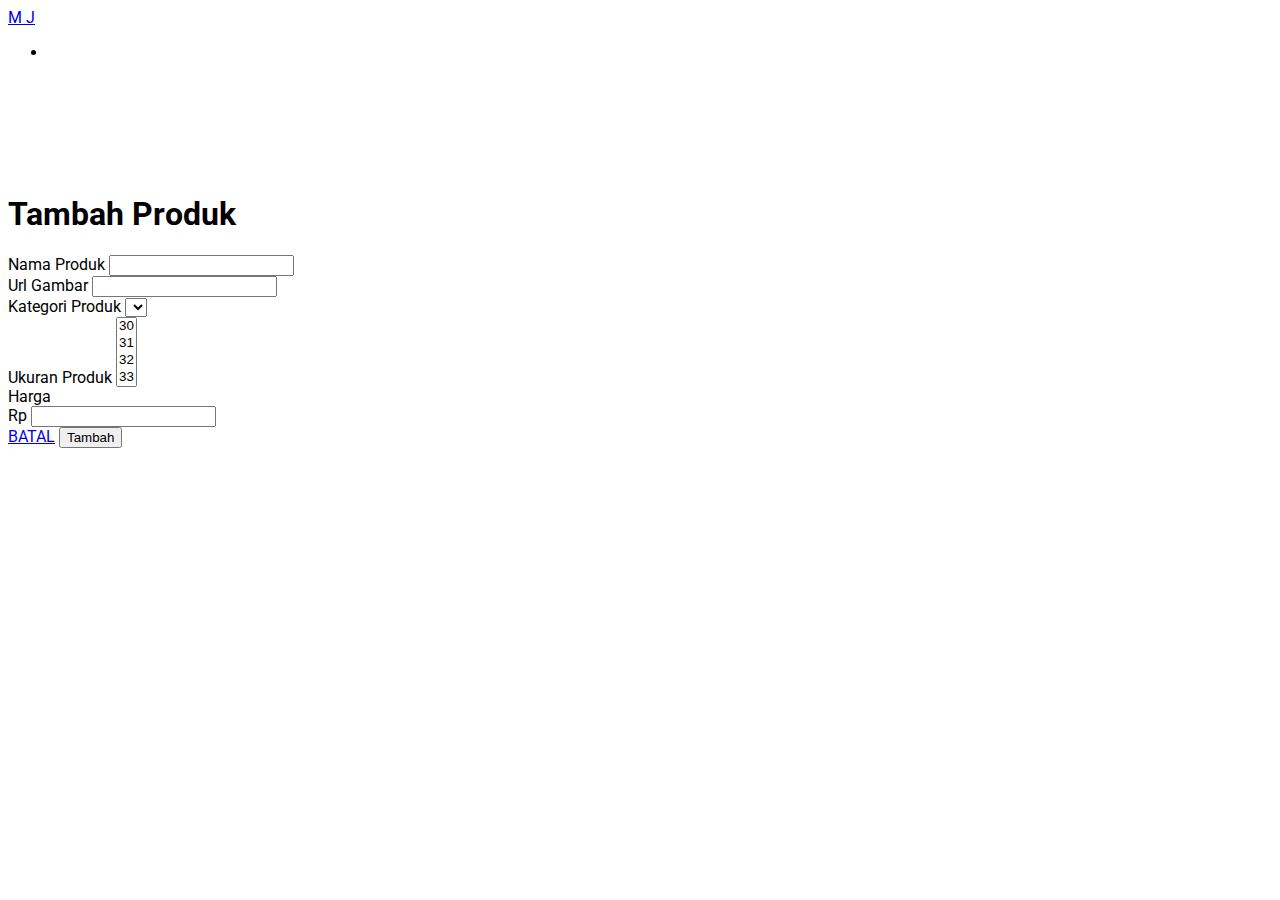
<file: tambah.html>
<!DOCTYPE html>
<html lang="en">
  <head>
    <meta charset="utf-8" />
    <meta name="viewport" content="width=device-width, initial-scale=1" />
    <title>PWEB</title>
    <link href="https://cdn.jsdelivr.net/npm/bootstrap@5.2.0-beta1/dist/css/bootstrap.min.css" rel="stylesheet" integrity="sha384-0evHe/X+R7YkIZDRvuzKMRqM+OrBnVFBL6DOitfPri4tjfHxaWutUpFmBp4vmVor" crossorigin="anonymous" />
    <link rel="stylesheet" href="https://cdn.jsdelivr.net/npm/bootstrap-icons@1.8.3/font/bootstrap-icons.css" />
    <link rel="stylesheet" href="index.css" />
  </head>
  <body>
    <nav class="navbar bg-black text-white fixed-top">
      <div class="container">
        <a class="navbar-brand text-white fw-bold" href="index.html">M J</a>
        <ul class="navbar-nav">
          <li class="nav-item"></li>
        </ul>
      </div>
    </nav>
    <section class="text-center mb-5" style="padding-top: 6rem; font-family: Roboto">
      <h1>Tambah Produk</h1>
    </section>
    <section style="font-family: Roboto">
      <div class="row ms-5 me-5 ps-5 pe-5 mb-5">
        <form action="" method="post" id="form">
          <div class="mb-3">
            <label for="nama" class="form-label">Nama Produk</label>
            <input type="text" class="form-control" id="nama" name="name" />
          </div>
          <div class="mb-3">
            <label for="imgInput" class="form-label">Url Gambar</label>
            <input type="text" class="form-control" id="imgInput" name="image" />
          </div>
          <div class="mb-3">
            <label for="kategori" class="form-label">Kategori Produk</label>
            <select class="form-select" name="kategori_id"  aria-label=".form-select-lg example" id="kategori">
              <!-- Ambil dari db -->
            </select>
          </div>
          <div class="mb-3">
            <label for="ukuran" class="form-label">Ukuran Produk</label>
            <select class="form-select" name="size" multiple aria-label="multiple select example" id="ukuran">
              <option >30</option>
              <option >31</option>
              <option >32</option>
              <option >33</option>
              <option >34</option>
              <option >35</option>
              
            </select>
          </div>
          <div class="mb-5">
            <label for="harga" class="form-label">Harga</label>
            <div class="input-group mb-3">
              <span class="input-group-text">Rp</span>
              <input type="number" class="form-control" name="price" aria-label="Amount (to the nearest dollar)" id="harga" />
            </div>
          </div>
          <div class="mb-3 mt-5 d-flex justify-content-center">
            <a class="btn btn-outline-danger me-3" href="index.html">BATAL</a>
            <button type="submit" class="btn btn-outline-success ms-3" name="submit" id="submit">Tambah</button>
          </div>
        </form>
      </div>
    </section>
    <script src="https://cdn.jsdelivr.net/npm/bootstrap@5.2.0-beta1/dist/js/bootstrap.bundle.min.js" integrity="sha384-pprn3073KE6tl6bjs2QrFaJGz5/SUsLqktiwsUTF55Jfv3qYSDhgCecCxMW52nD2" crossorigin="anonymous"></script>
    <script src="tambah.js"></script>
  </body>
</html>
</file>
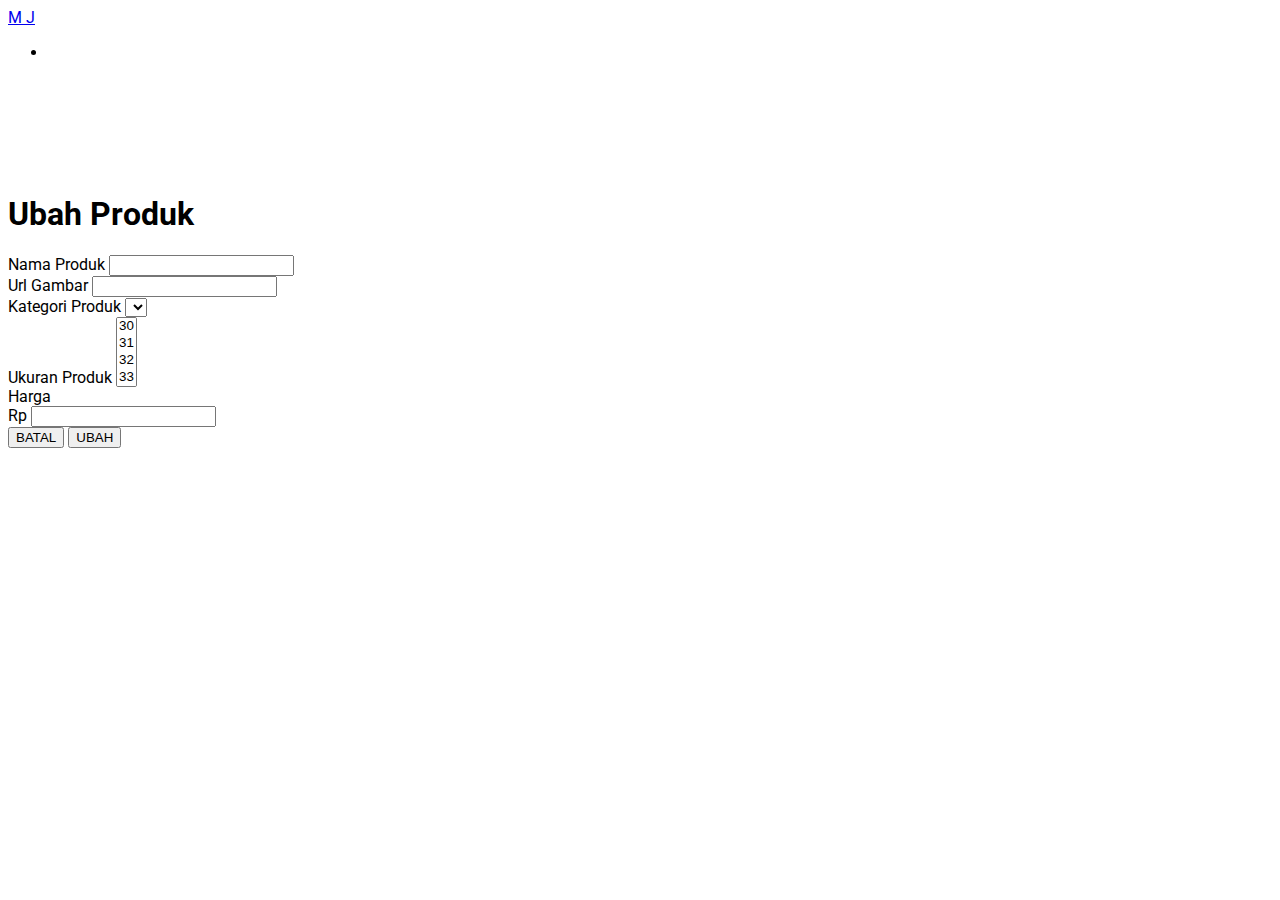
<file: ubah.html>
<!DOCTYPE html>
<html lang="en">
  <head>
    <meta charset="utf-8" />
    <meta name="viewport" content="width=device-width, initial-scale=1" />
    <title>PWEB</title>
    <link href="https://cdn.jsdelivr.net/npm/bootstrap@5.2.0-beta1/dist/css/bootstrap.min.css" rel="stylesheet" integrity="sha384-0evHe/X+R7YkIZDRvuzKMRqM+OrBnVFBL6DOitfPri4tjfHxaWutUpFmBp4vmVor" crossorigin="anonymous" />
    <link rel="stylesheet" href="https://cdn.jsdelivr.net/npm/bootstrap-icons@1.8.3/font/bootstrap-icons.css" />
    <link rel="stylesheet" href="index.css" />
  </head>
  <body>
    <nav class="navbar bg-black text-white fixed-top">
      <div class="container">
        <a class="navbar-brand text-white fw-bold" href="#">M J</a>
        <ul class="navbar-nav">
          <li class="nav-item"></li>
        </ul>
      </div>
    </nav>
    <section class="text-center mb-5" style="padding-top: 6rem; font-family: Roboto">
      <h1>Ubah Produk</h1>
    </section>
    <section style="font-family: Roboto">
      <div class="row ms-5 me-5 ps-5 pe-5 mb-5">
        <form action="" method="post" id="form">
          <div class="mb-3">
            <label for="nama" class="form-label">Nama Produk</label>
            <input type="text" class="form-control" id="name" name="name" />
          </div>
          <div class="mb-3">
            <label for="imgInput" class="form-label">Url Gambar</label>
            <input type="text" class="form-control" id="imgInput" name="image" />
          </div>
          <div class="mb-3">
            <label for="kategori" class="form-label">Kategori Produk</label>
            <select class="form-select" aria-label=".form-select-lg example" name="kategori_id" id="kategori">
              
            </select>
          </div>
          <div class="mb-3">
            <label for="ukuran" class="form-label">Ukuran Produk</label>
            <select class="form-select" name="size" multiple aria-label="multiple select example" id="ukuran">
              <option >30</option>
              <option >31</option>
              <option >32</option>
              <option >33</option>
              <option >34</option>
              <option >35</option>
            </select>
          </div>
          <div class="mb-5">
            <label for="harga" class="form-label">Harga</label>
            <div class="input-group mb-3">
              <span class="input-group-text">Rp</span>
              <input type="number" class="form-control" name="price" aria-label="Amount (to the nearest dollar)" id="harga" />
            </div>
          </div>
          <div class="mb-3 mt-5 d-flex justify-content-center">
            <a href="index.html"><button type="button" class="btn btn-outline-danger me-3">BATAL</button></a>
            <a href=""><button type="submit" class="btn btn-outline-success ms-3" name="submit" id="submit">UBAH</button></a>
          </div>
        </form>
      </div>
    </section>
    <script src="https://cdn.jsdelivr.net/npm/bootstrap@5.2.0-beta1/dist/js/bootstrap.bundle.min.js" integrity="sha384-pprn3073KE6tl6bjs2QrFaJGz5/SUsLqktiwsUTF55Jfv3qYSDhgCecCxMW52nD2" crossorigin="anonymous"></script>
    <script src="ubah.js"></script>
  </body>
</html>
</file>
<file: index.css>
@import url("https://fonts.googleapis.com/css2?family=Roboto:wght@300;400;500;700;900&display=swap");

body {
    font-family: "Roboto", sans-serif;
}

.img {
    background-image: url(https://picsum.photos);
    height: 300px;
    /* width: max-content; */
    object-fit: cover;
}

.pageBtn, .first, .end{
    cursor: pointer;
}
</file>
